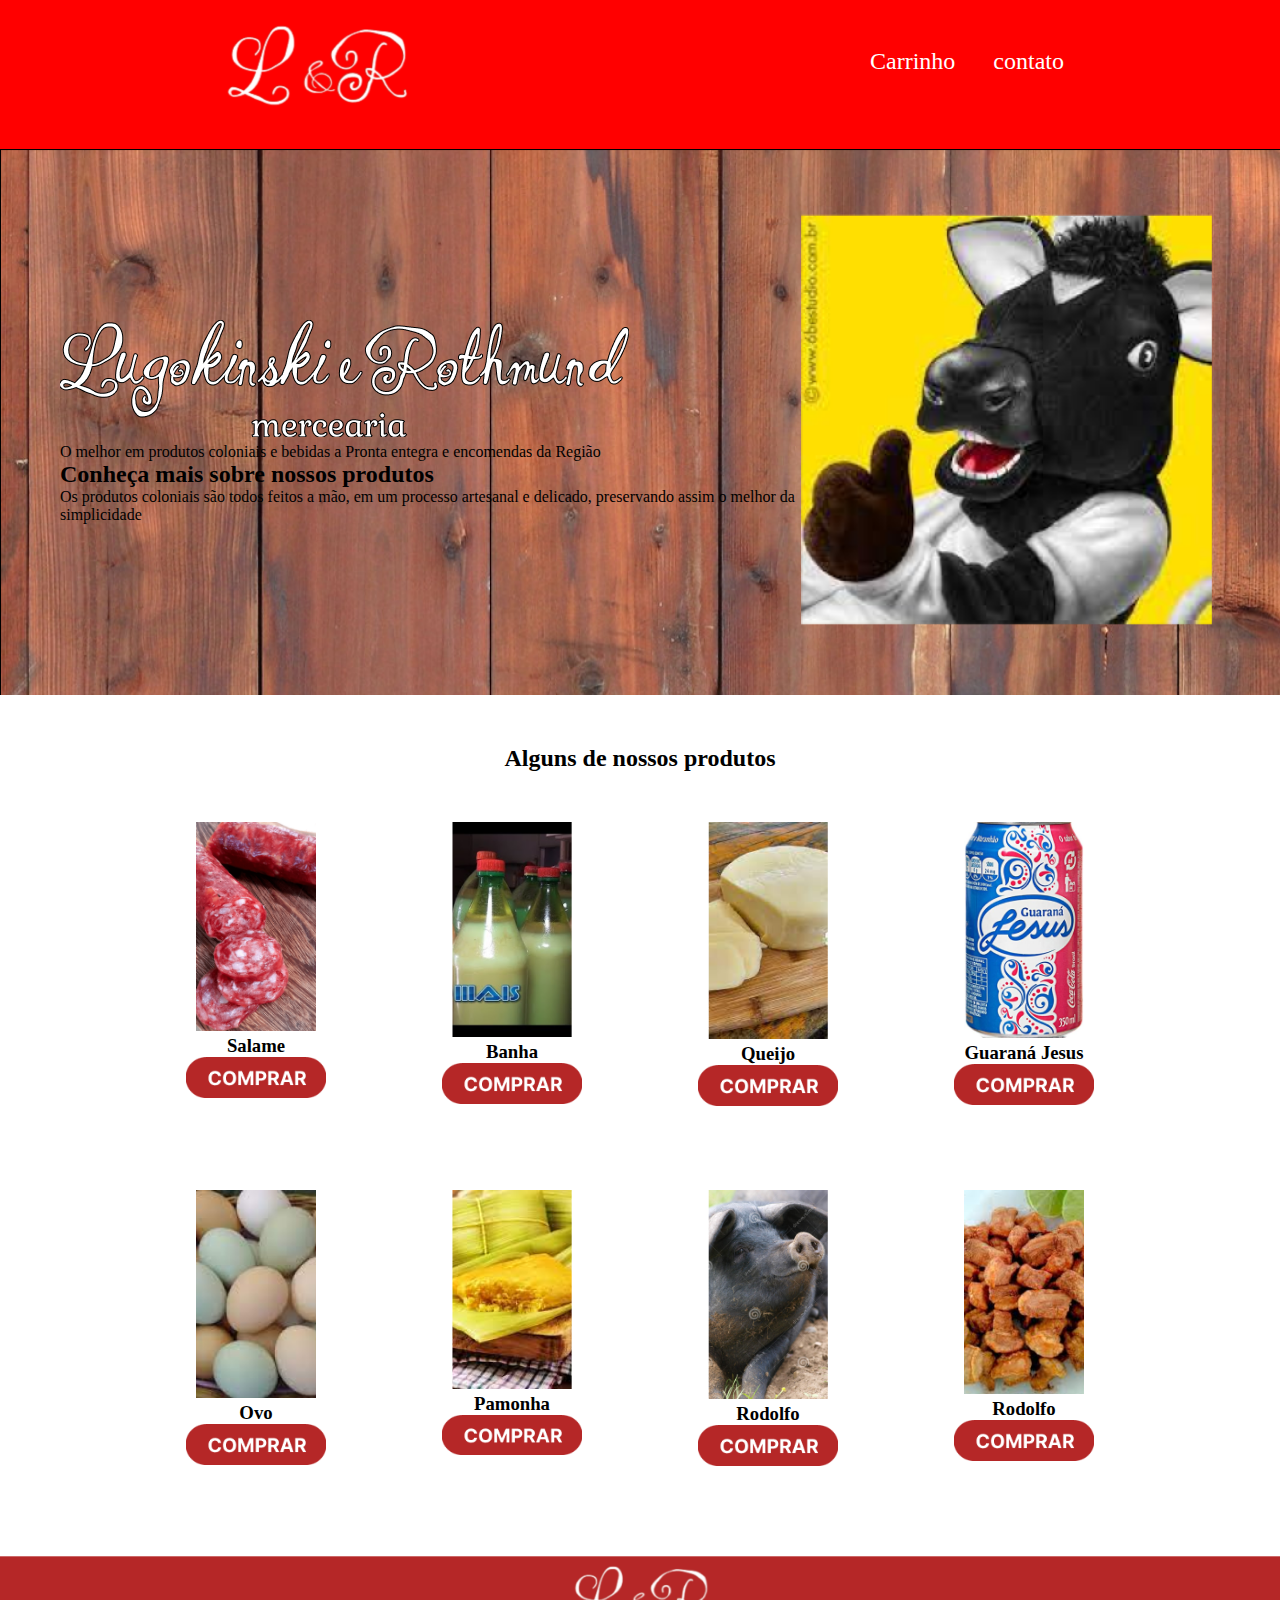
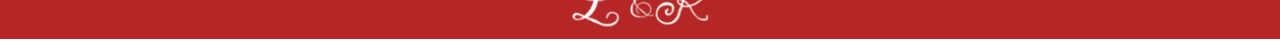
<file: MerceariaOnlineFeR/index.html>
<!DOCTYPE html>
<html lang="pt-br">
<head>
    <meta charset="UTF-8">
    <meta http-equiv="X-UA-Compatible" content="IE=edge">
    <meta name="viewport" content="width=device-width, initial-scale=1.0">
    <title>Merceria L&R</title>
    <link rel="stylesheet" href="style.css">
</head>
<body>
    <header class="cabecalho">
        <h1><img class="cabecalhoImagem"src="img/Logo.png"alt=L&R></h1> 
        <ul>
            <li class="cabecalhoListaItem">Carrinho</li>
            <li class="cabecalhoListaItem">contato</li>
        </ul>
    </header>
<section class="sobre">
    <div class="sobreConteudo">
    <h2 class="sobreTitulo"><img src="img/Lugokinski e Rothmund mercearia.png" alt="Nome da mercearia" class="imagemSobreTitulo">  </h2>
    <p class="sobreTextoUm">O  melhor em produtos coloniais e bebidas a Pronta entegra e encomendas da Região</p>
    <h2 class="sobreTitulo">Conheça mais sobre nossos produtos</h2>
    <p class="sobreTextoDois">Os produtos coloniais são todos feitos a mão, em um processo artesanal e delicado, preservando assim o melhor da simplicidade
    </div>
    <img src="img/VacadoBalacobaco.png" alt="VacadoBalacobaco" class="sobreImagem">
</section> 
<section class="membros">
    <h2 class="AlngunsdenossosProdutos"> Alguns de nossos produtos</h2>
    <div class="Produtaços">
        <span></span>
            <div class="ProdutoTop">
                <img src="img/Salame.png" alt="Salame" class="membroImagem">
                <h3>Salame</h3>
                <a href="index salame.html" target="_blank">
                    <img src="img/Comprar.png" alt="Comprar" class="ComprarIcone">
                </a>
            </div>
            <div class="ProdutoTop"> 
                <img src="img/Banha f.png" alt="Banha" class="membroImagem">
                <h3>Banha</h3>
                <img src="img/Comprar.png" alt="Comprar" class="ComprarIcone">
            </div>
            <div class="ProdutoTop">
                <img src="img/Queijo.png" alt="Queijo" class="membroImagem">
                <h3>Queijo</h3>
                <img src="img/Comprar.png" alt="Comprar" class="ComprarIcone">
            </div>
            <div class="ProdutoTop">
                <img src="img/Guaraná.png" alt="Guaraná" class="membroImagem">
                <h3>Guaraná Jesus</h3>
                <img src="img/Comprar.png" alt="Comprar" class="ComprarIcone">
            </div>
            <span></span>
            <div class="ProdutoTop">
                <img src="img/Ovo.png" alt="Ovo" class="membroImagem">
                <h3>Ovo</h3>
                <img src="img/Comprar.png" alt="Comprar" class="ComprarIcone">
            </div>
            <div class="ProdutoTop">
                <img src="img/Pamonha.png" alt="Queijo" class="membroImagem">
                <h3>Pamonha</h3>
                <img src="img/Comprar.png" alt="Comprar" class="ComprarIcone">
            </div>
            <div class="ProdutoTop">
                <img src="img/Rodolfinho.png" alt="Rodolfinho" class="membroImagem">
                <h3>Rodolfo</h3>
                <a href="index rodolfo.html" target="_blank">
                <img src="img/Comprar.png" alt="Comprar" class="ComprarIcone">
            </a>
            </div>
            <div class="ProdutoTop">
                <img src="img/Torresmo.png" alt="Torresmo" class="membroImagem">
                <h3>Rodolfo</h3>
                <img src="img/Comprar.png" alt="Comprar" class="ComprarIcone">
            </div>
    </div>
</section>
</body>
<footer>
    <img src="img/Rodapé.png" alt="Rodapé" class="Rodape"> 
</footer>
</html>
</file>
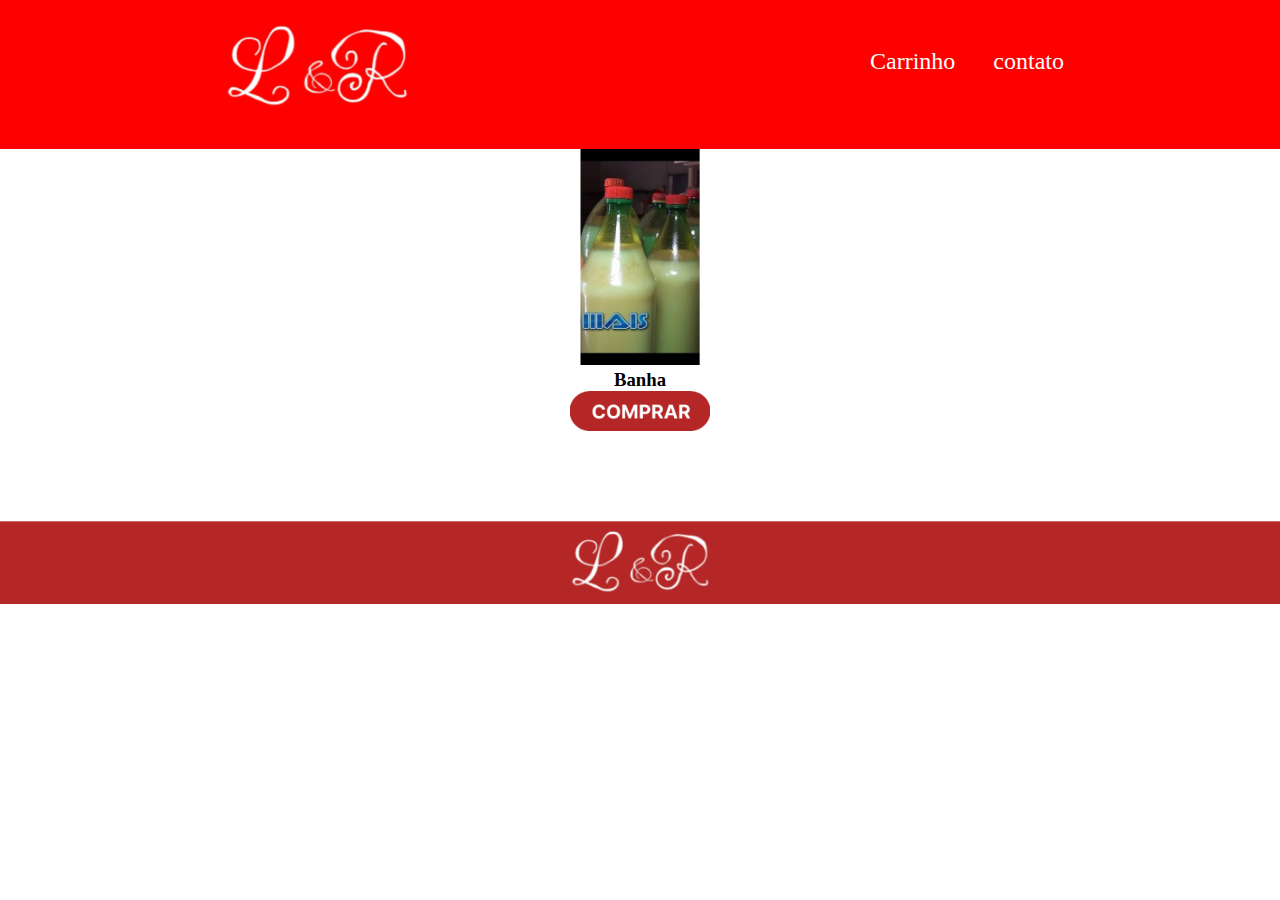
<file: MerceariaOnlineFeR/index banha.html>
<!DOCTYPE html>
<html lang="pt-br">
<head>
    <meta charset="UTF-8">
    <meta http-equiv="X-UA-Compatible" content="IE=edge">
    <meta name="viewport" content="width=device-width, initial-scale=1.0">
    <title>Merceria L&R</title>
    <link rel="stylesheet" href="style.css">
</head>
<body>
    <header class="cabecalho">
        <h1><img class="cabecalhoImagem"src="img/Logo.png"alt=L&R></h1> 
        <ul>
            <li class="cabecalhoListaItem">Carrinho</li>
            <li class="cabecalhoListaItem">contato</li>
        </ul>
    </header>
    <div class="ProdutoTop"> 
        <img src="img/Banha f.png" alt="Banha" class="membroImagem">
        <h3>Banha</h3>
        <img src="img/Comprar.png" alt="Comprar" class="ComprarIcone">
    </div>
</section>
</body>
<footer>
    <img src="img/Rodapé.png" alt="Rodapé" class="Rodape"> 
</footer>
</html>
</file>
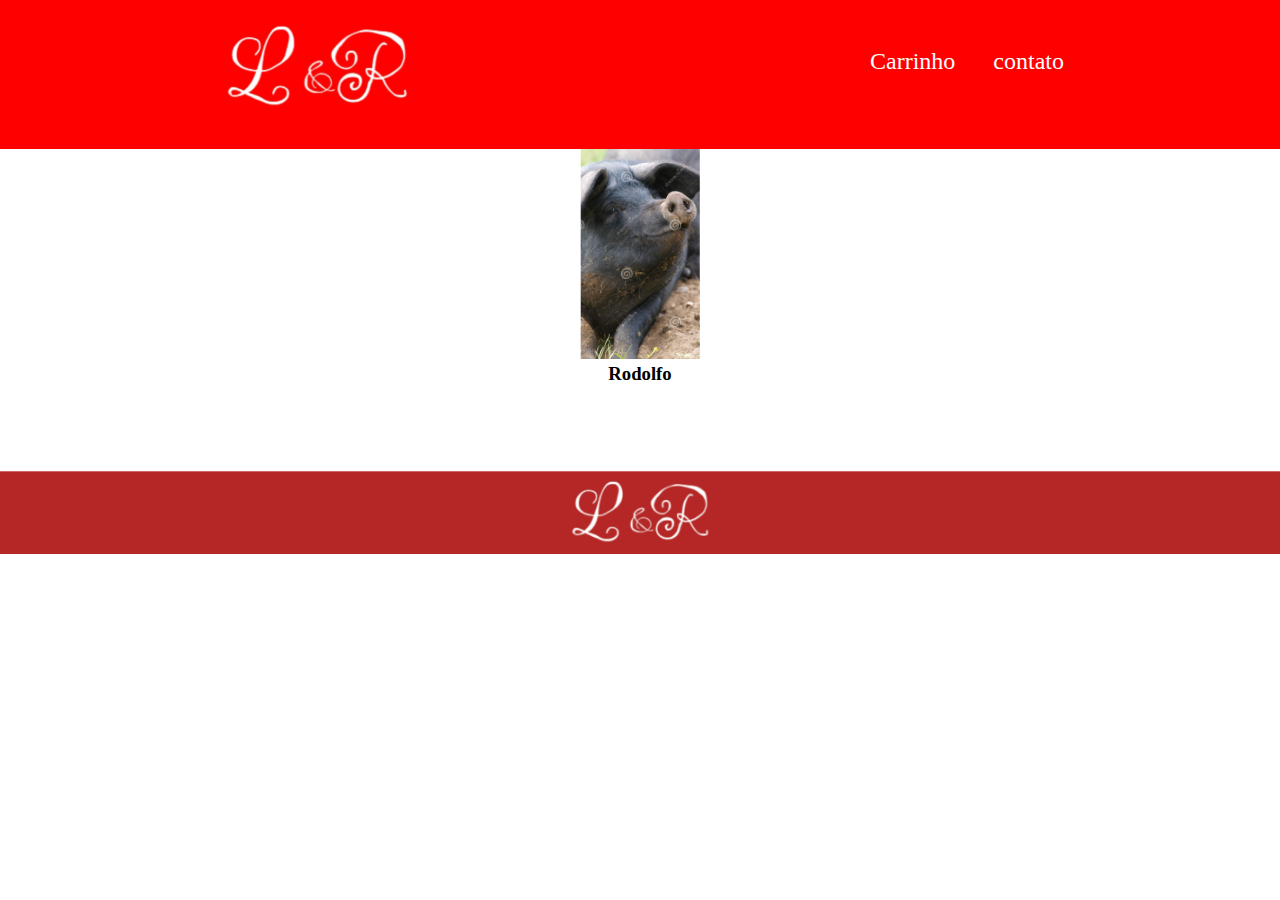
<file: MerceariaOnlineFeR/index rodolfo.html>
<!DOCTYPE html>
<html lang="pt-br">
<head>
    <meta charset="UTF-8">
    <meta http-equiv="X-UA-Compatible" content="IE=edge">
    <meta name="viewport" content="width=device-width, initial-scale=1.0">
    <title>Merceria L&R</title>
    <link rel="stylesheet" href="style.css">
</head>
<body>
    <header class="cabecalho">
        <h1><img class="cabecalhoImagem"src="img/Logo.png"alt=L&R></h1> 
        <ul>
            <li class="cabecalhoListaItem">Carrinho</li>
            <li class="cabecalhoListaItem">contato</li>
        </ul>
    </header>
    <div class="ProdutoTop">
        <img src="img/Rodolfinho.png" alt="Rodolfinho" class="membroImagem">
        <h3>Rodolfo</h3>
    </div>
</section>
</body>
<footer>
    <img src="img/Rodapé.png" alt="Rodapé" class="Rodape"> 
</footer>
</html>
</file>
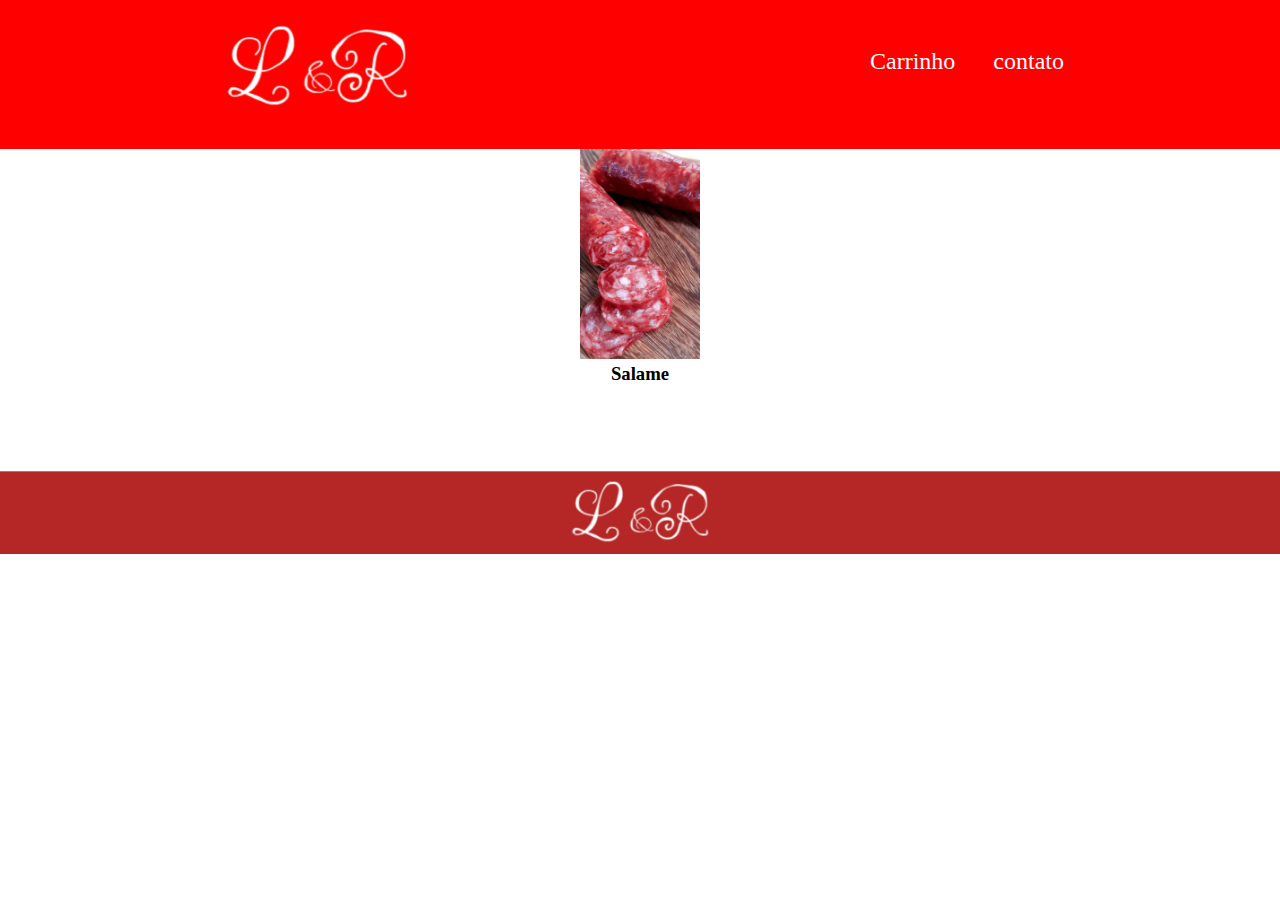
<file: MerceariaOnlineFeR/index salame.html>
<!DOCTYPE html>
<html lang="pt-br">
<head>
    <meta charset="UTF-8">
    <meta http-equiv="X-UA-Compatible" content="IE=edge">
    <meta name="viewport" content="width=device-width, initial-scale=1.0">
    <title>Merceria L&R</title>
    <link rel="stylesheet" href="style.css">
</head>
<body>
    <header class="cabecalho">
        <h1><img class="cabecalhoImagem"src="img/Logo.png"alt=L&R></h1> 
        <ul>
            <li class="cabecalhoListaItem">Carrinho</li>
            <li class="cabecalhoListaItem">contato</li>
        </ul>
    </header>
            <div class="ProdutoTop">
                <img src="img/Salame.png" alt="Salame" class="membroImagem">
                <h3>Salame</h3>
    </div>
</section>
</body>
<footer>
    <img src="img/Rodapé.png" alt="Rodapé" class="Rodape"> 
</footer>
</html>
</file>
<file: MerceariaOnlineFeR/style.css>
*{
    margin:0;
    padding:0;
}

.cabecalho {
    background-color:red;
    color:#FFFFFF;
    display: flex;
    justify-content: space-around;
    padding:24px 0;
    font-size: 24px;
}

.cabecalhoImagem {
    width: 100%;
}

.cabecalhoListaItem {
    display: inline-block;
    margin: 0 16px;
    padding: 24px 0;
}

.sobreImagem{
    width: 40%;
}

.sobre{
    background-image: url("img/ImgMadeira.png");
    display: flex;
    justify-content: center;
    align-items:center;
    padding:60px;

}
.sobreconteúdo{
    width:40%
}

.membroImagem{
    width: 120px;
}

.ComprarIcone{
    width: 140px;
}

.ProdutoTop{
    text-align:center;
    padding-bottom: 80px;
}

.AlngunsdenossosProdutos {
    text-align:center;
    padding: 50px;
}

.Produtaços{
display: grid;
grid-template-columns: 10% 20% 20% 20% 20%;

}

.Rodape{
    width: 100%;
}
</file>
